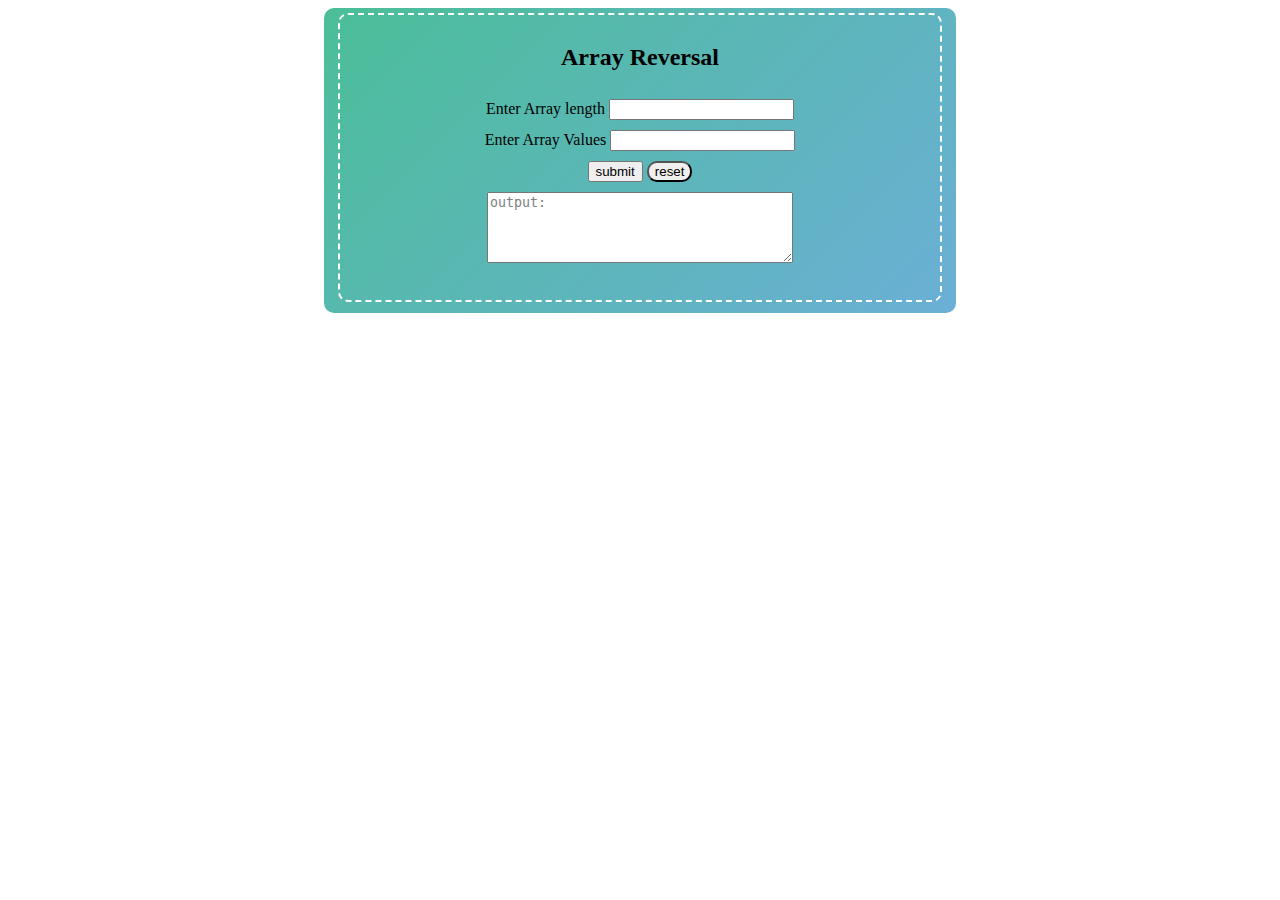
<file: arrayReversal/index.html>
<!DOCTYPE html>
<html>
<head>
 <meta lang="en" chars="utf"></meta>
 <meta name="viewport" content="width=device-width, initial-scale=1">
 <link rel="stylesheet" type="text/css" href="style.css">
 <script type="text/javascript" src="arrayReverse.js"></script>
</head>
<body>
    <div class="container1">
        <div class="container2">
        <h2>Array Reversal</h2>
        <label>Enter Array length <input type="textfield" id="arrayL3"/></label>
        <label>Enter Array Values <input type="textfield" id="arrayV3"/></label>
        <input type="button" id="submit" value="submit" onclick="validation()"/>
        <span ><input type="button" id="reset" value="reset"/></span>
        <textarea id="output">output:</textarea>
        </div>
    </div>
</body>
</html>
</file>
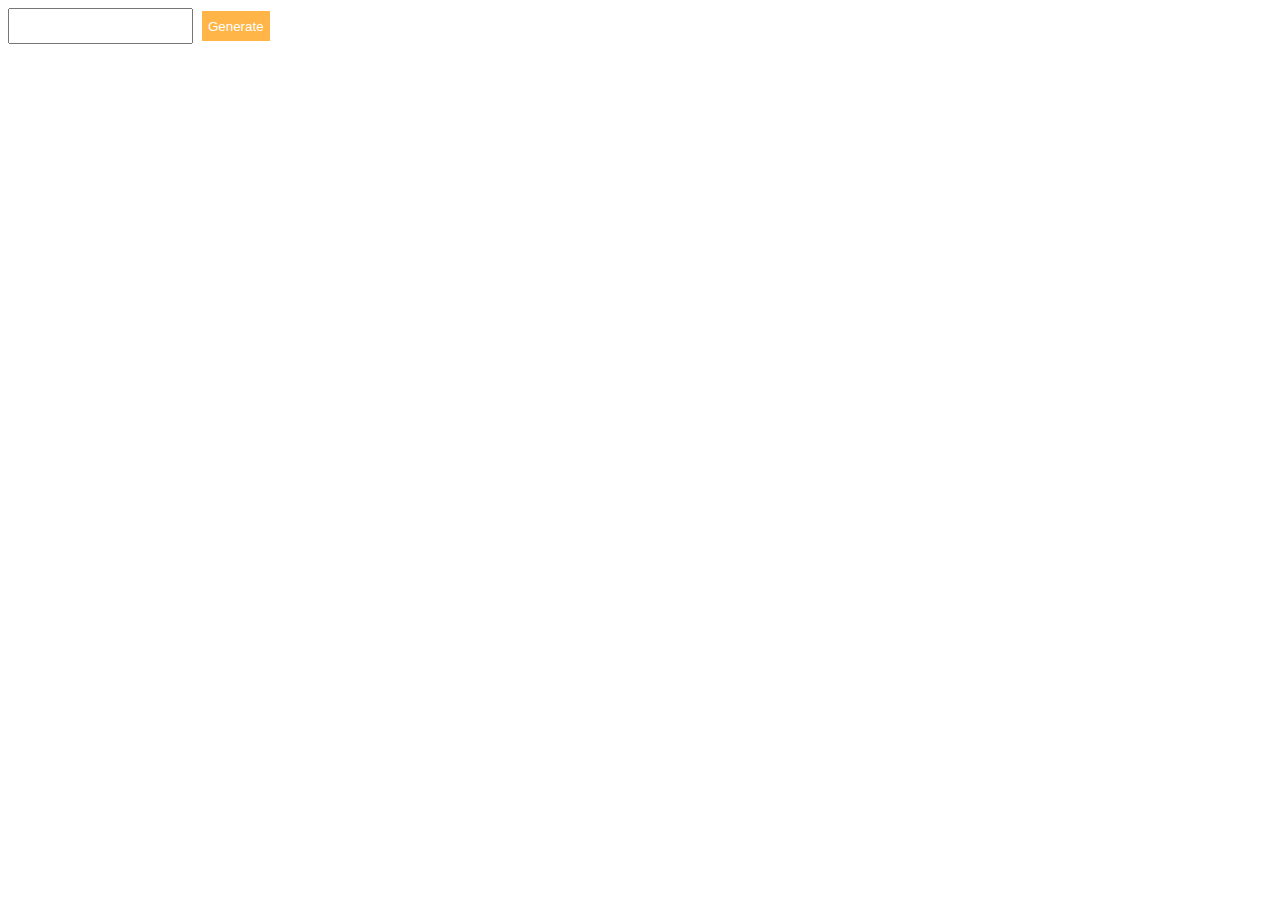
<file: mutlplication/index.html>
<!doctype html>
<html lang="en">
<head>
    <meta charset="utf-8" />
    <title>Multiplication Table </title>
   <script src="jquery.min.js" type="text/javascript"></script>
    <script src="main.js" type="text/javascript" ></script>
    <link rel="stylesheet" type="text/css" href="style.css">
</head>
<body>
<div id="inputNumber">
    <input type="textfield" id="inputValue"/>
    <button id="generate">Generate</button>
</div>
<div id="outputArea"></div>
</body>
</html>
</file>
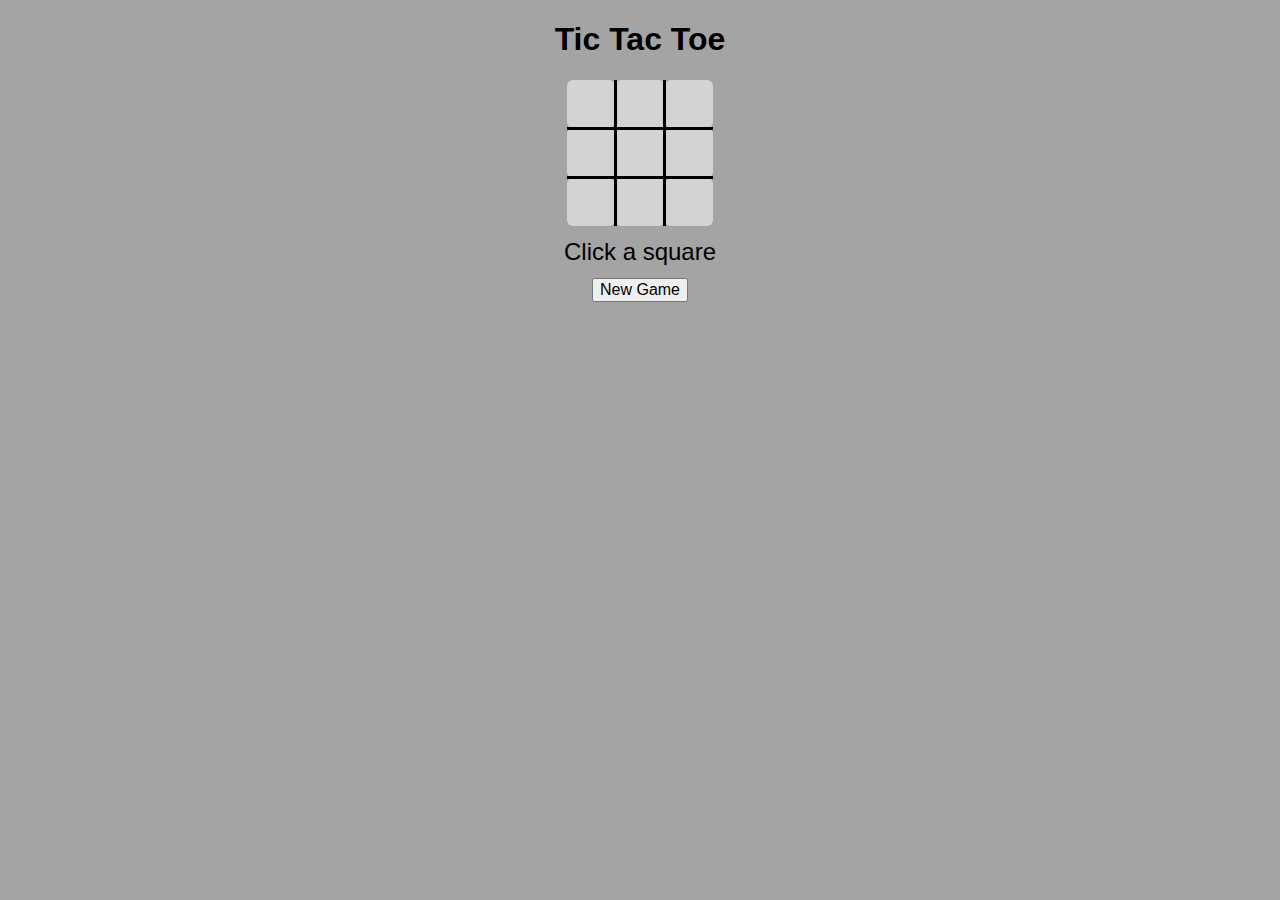
<file: tickTakToe/index.html>
<!DOCTYPE html>
<html lang="en">
<head>
    <meta charset="utf-8" />
    <title>Tic Tac Toe </title>
    <link rel="stylesheet" type="text/css" href="css/normalize.css" />
    <link rel="stylesheet" type="text/css" href="css/main.css" />
    <script src="js/jquery-1.11.1.min.js"></script>
    
    <script type="text/javascript" src="js/script.js"></script>
    <!--[if lt IE 9]>
        <script src="http://html5shiv.googlecode.com/svn/trunk/html5.js"></script>
    <![endif]-->
</head>
<body id="home">
<h1>Tic Tac Toe</h1>
<table id="tictac"><tbody>
<tr><td id="cell0"></td><td id="cell1"></td><td id="cell2"></td></tr>
<tr><td id="cell3"></td><td id="cell4"></td><td id="cell5"></td></tr>
<tr><td id="cell6"></td><td id="cell7"></td><td id="cell8"></td></tr>
</tbody></table>
<div id="result"></div>
<form id="form1">
<button type="button" id="tictacreset">New Game</button>
</form>
</body>
</html>
</file>
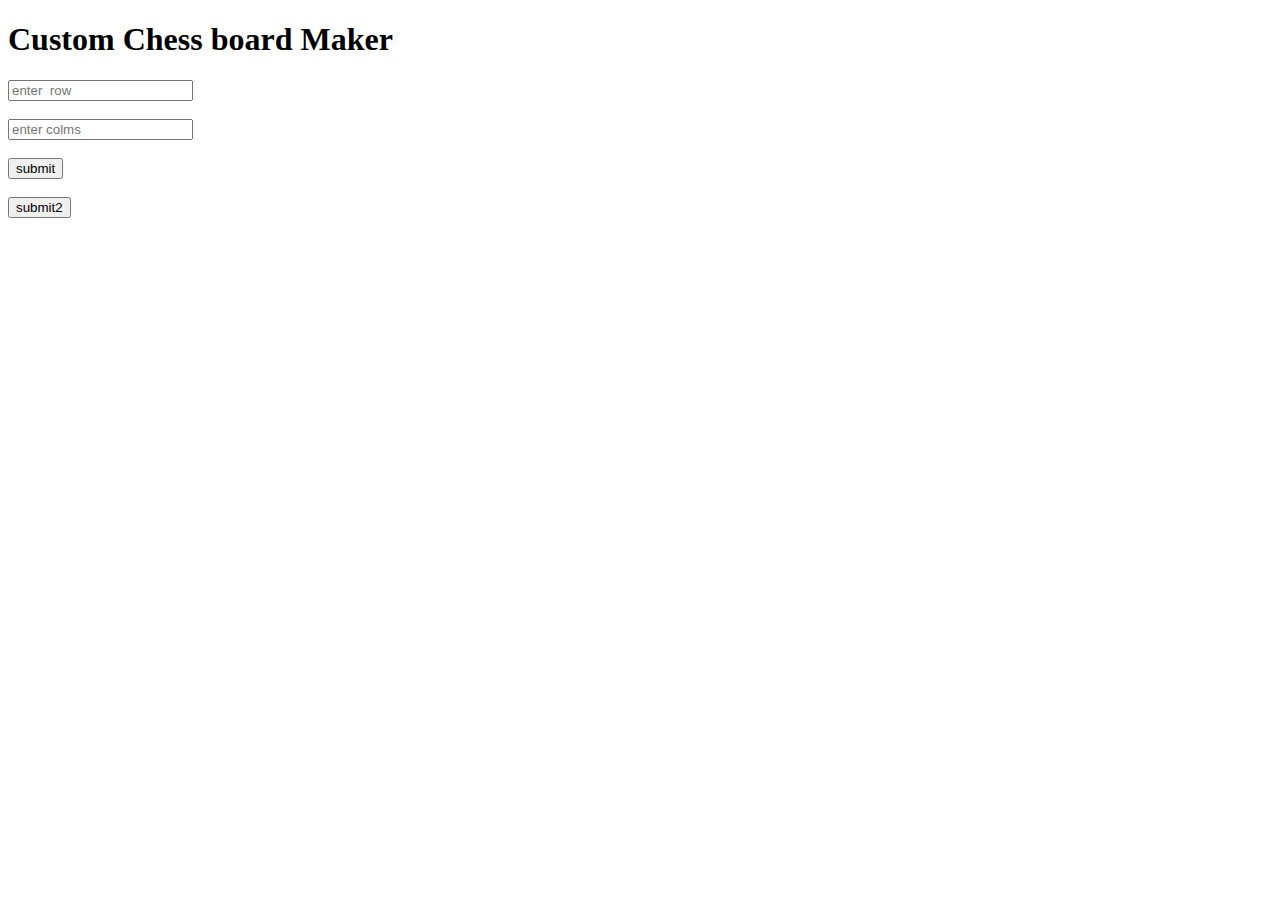
<file: chessBoardGenerator.html>
<!doctype html>
<html>

<head>
    <meta charset="utf-8">
    <meta name="description" content="">
    <meta name="viewport" content="width=device-width, initial-scale=1">
    <title>Untitled</title>
    <style>
    span {
        height: 100px;
    }
    </style>
    <script>
    function chessOnlyOneForloop(size) {
        var cbsize = size * size;
        var chessb = document.getElementById('chessboard');
        chessb.innerHTML = " ";
        for (var i = 0; i < cbsize; i++) {
            if (i % size === 0) {
                chessb.innerHTML += "<br/>";
            }
            chessb.innerHTML += (i % 2 ? "<span style='background-color:red'>...</span>" : "<span style='background-color:blue'>...</span>");
        }
        chessb.innerHTML += "<br/>";
    }
    </script>
    <script>
    function clearBoard() {
        var chess = document.getElementById('chessboard');
        chess.innerHTML = " ";
    }

    function create() {

        clearBoard();

        var row = parseInt(document.getElementById('row').value);
        var cols = parseInt(document.getElementById('column').value);
        var chess = document.getElementById('chessboard');
        for (var i = 0; i < row; i++) {
            for (var j = 0; j < row; j++) {

                if ((i + j) % 2 == 0) {
                    chess.innerHTML += "<span style='background-color:red'>...</span>";

                } else {
                    chess.innerHTML += "<span style='background-color:blue'>...</span>";

                }
            }
            chess.innerHTML += "<br/>"
        }
        return chess;



    };
    </script>
    <link rel="author" href="humans.txt">
</head>

<body>
    <h1>Custom Chess board Maker</h1>
    <input type="text" id="row" placeholder="enter  row">
    <br>
    <br>
    <input type="text" id="column" placeholder="enter colms">
    <br>
    <br>
    <button id="btn1">submit</button>
    <br>
    <br>
    <button id="btn2">submit2</button>
    <br>
    <br>
    <div id="chessboard"></div>
    <script type="text/javascript">
   


    document.getElementById('btn1').addEventListener('click', function() {
        chesscls(64)
    });



    //1.////////////////////////
    function chesscls(size, callback) {
        (function() {

                document.getElementById('chessboard').innerHTML = " ";
                var i = 0;
                row = 0;
                var size2 = size * size


                while (i < size2) {
                    if (i % size == 0) {
                        document.getElementById('chessboard').innerHTML += "<br/>";
                        row += 1;
                    }
                    if (row % 2 == 0) {
                        document.getElementById('chessboard').innerHTML += (i % 2 == 0 ? "<span style='background-color:red'>...</span>" : "<span style='background-color:blue'>...</span>");

                        i++;
                    } else {
                        document.getElementById('chessboard').innerHTML += (i % 2 == 0 ? "<span style='background-color:blue'>...</span>" : "<span style='background-color:red'>...</span>");

                        i++;
                    }

                }
            }

        )()

    };
    </script>
</body>

</html>
</file>
<file: mutlplication/style.css>
#inputValue{
height:30px;
margin-right:5px;
}

#generate{
 border:none;
 height:30px;
 color:#ffffff;
 background-color:#FFB547;

}

#outputArea
{
    margin-top:20px;
    border:1px solid grey;
    width:220px;
   
}
td{
    width:220px;
    padding-left: 15px;
}
tr:nth-child(even) 
{
    background: #FFF
}
tr:nth-child(odd) 
{
    background: #CCC
}
</file>
<file: tickTakToe/css/main.css>
body > * {
    margin-left: auto;
    margin-right: auto;
    text-align: center;
    font-family: sans-serif;

}

body{
     background-color: #A4A4A4;
}
h1 {
    color: #000000;
}

table#tictac td {
    width: 1.3em;
    height: 1.3em;
    text-align: center;
    vertical-align: middle;
    font: bold 36px sans-serif;
    background-color: lightgrey;
    border-radius: 6px;
}

td#cell0, td#cell1, td#cell2, td#cell3, td#cell4, td#cell5 {
    border-bottom: 3px solid #000000;
}

td#cell0, td#cell1, td#cell3, td#cell4, td#cell6, td#cell7 {
    border-right: 3px solid #000000;
}

div#result {
    margin: 0.5em;
    font: 24px sans-serif;
}
</file>
<file: arrayReversal/style.css>
* http://meyerweb.com/eric/tools/css/reset/ 
   v2.0 | 20110126
   License: none (public domain)
*/

html, body, div, span, applet, object, iframe,
h1, h2, h3, h4, h5, h6, p, blockquote, pre,
a, abbr, acronym, address, big, cite, code,
del, dfn, em, img, ins, kbd, q, s, samp,
small, strike, strong, sub, sup, tt, var,
b, u, i, center,
dl, dt, dd, ol, ul, li,
fieldset, form, label, legend,
table, caption, tbody, tfoot, thead, tr, th, td,
article, aside, canvas, details, embed, 
figure, figcaption, footer, header, hgroup, 
menu, nav, output, ruby, section, summary,
time, mark, audio, video {
	margin: 0;
	padding: 0;
	border: 0;
	font-size: 100%;
	font: inherit;
	vertical-align: baseline;
}
/* HTML5 display-role reset for older browsers */
article, aside, details, figcaption, figure, 
footer, header, hgroup, menu, nav, section {
	display: block;
}
body {
	line-height: 1;
}
ol, ul {
	list-style: none;
}
blockquote, q {
	quotes: none;
}
blockquote:before, blockquote:after,
q:before, q:after {
	content: '';
	content: none;
}
table {
	border-collapse: collapse;
	border-spacing: 0;
}

/* css for styling starts*/
h2{
	padding-top: 10px;
}
label{
	display:block;
	text-align: center;
}
input {
	margin-top: 10px;
}
 textarea{
	display:block;
	margin:auto;
}

#arrayL3,#arrayV3{
	max-width:40%;
}
#submit{
	
	margin:auto;
	margin-top:10px;
}	
textarea{
	margin-top:10px;	
	height: 65px;
	max-width:40%;
	min-width:50%;
	color: grey;
}
.container1{
	padding-top: 5px;
    height: 300px;
	margin-left:auto;
	margin-right:auto;
	width:50%;
	background-color: yellow;
	border-radius: 10px;
text-align: center;

background: rgba(75,190,152,1);
background: -moz-linear-gradient(-45deg, rgba(75,190,152,1) 0%, rgba(107,175,214,1) 100%);
background: -webkit-gradient(left top, right bottom, color-stop(0%, rgba(75,190,152,1)), color-stop(100%, rgba(107,175,214,1)));
background: -webkit-linear-gradient(-45deg, rgba(75,190,152,1) 0%, rgba(107,175,214,1) 100%);
background: -o-linear-gradient(-45deg, rgba(75,190,152,1) 0%, rgba(107,175,214,1) 100%);
background: -ms-linear-gradient(-45deg, rgba(75,190,152,1) 0%, rgba(107,175,214,1) 100%);
background: linear-gradient(135deg, rgba(75,190,152,1) 0%, rgba(107,175,214,1) 100%);
filter: progid:DXImageTransform.Microsoft.gradient( startColorstr='#4bbe98', endColorstr='#6bafd6', GradientType=1 );
	 
}


@import url(http://fonts.googleapis.com/css?family=Open+Sans);

.container2{
	
    height: 285px;
	margin-left:auto;
	margin-right: auto;
	width:95%;
	border: dashed 2px white;
	border-radius: 10px;
	text-align: center;
}


#arrayvalue{
	color:#d3d3d3;
}

#reset{
 border-radius: 10px;
}
</file>
